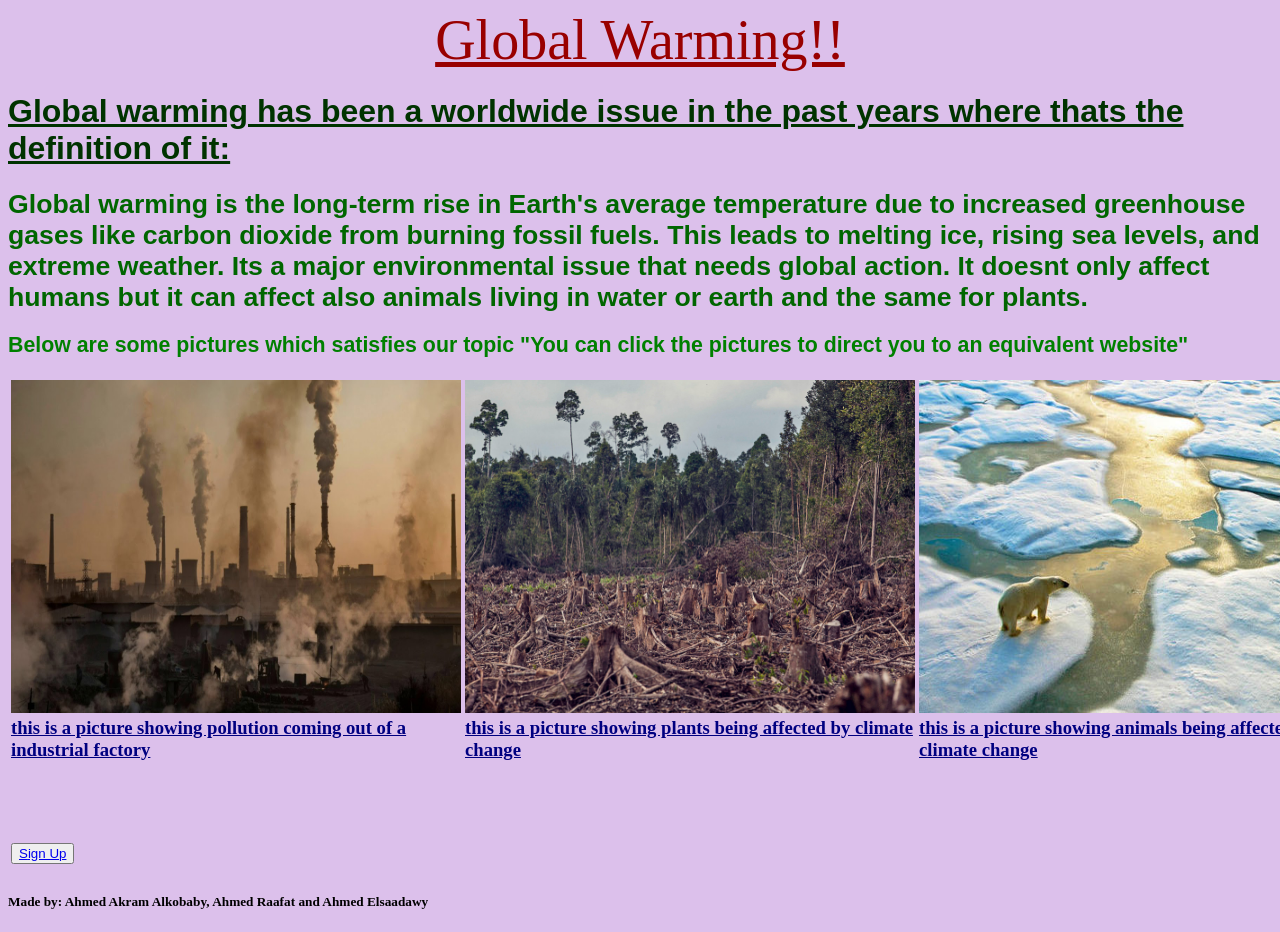
<file: index.html>
﻿<html>

<head>
<title>Global Warming</title>
<style type="text/css">
.style1 {
	text-align: center;
}
body {
      background-color: #DCC0EB;
    }
.style2 {
	border-width: 0px;
	text-align: center;
}
</style>
<link rel="stylesheet" type="text/css" href="CSS.css" />
</head>

<body>

<p class="style1"><span class="p">Global Warming!!</span></p>
<h1><span class="h1">Global warming has been a worldwide issue in the past years where thats the 
definition of it: </span>
  </h1>

<h2><span class="h2">Global warming is the long-term rise in Earth's average temperature due to 
increased greenhouse gases like carbon dioxide from burning fossil fuels. This 
leads to melting ice, rising sea levels, and extreme weather. Its a major 
environmental issue that needs global action. It doesnt only affect humans but 
it can affect also animals living in water or earth and the same for plants.
</span>
  </h2>
<h3><span class="h3">Below are some pictures which satisfies our topic "You can click the pictures 
to direct you to an equivalent website"
  </span>
  </h3>
<table style="width: 100%; height: 273px">
	<tr>
		<td style="width: 450px">
		<a target="_self" href="pollution.html">
		<img alt="pollution" longdesc="this is a picture showing pollution coming out of a industrial factory" src="gases.jpg" width="450" height="333" class="style2" /></a>
			</td>
		<td style="width: 450px">
		<a target="_self" href="plants.html">
		<img alt="plants" longdesc="this is a picture showing plants being affected by climate change" src="plants.jpg" width="450" height="333" style="float: left" class="style2" /></a>
		    </td>
		<td style="width: 450px">
		<a target="_self" href="animals.html">
		<img alt="animals" longdesc="this is a picture showing animals being affected by climate change" src="animals.jpg" width="450" height="333" style="float: left" class="style2" /></a>
		    </td>
	</tr>
	<tr>
		<td style="width: 450px">
		<h4><span class="h4">this is a picture showing pollution coming out of a industrial 
		factory</span></h4>
			</td>
		<td style="width: 450px">
		<h4><span class="h4">this is a picture showing plants being affected by climate change</span></h4>
		    </td>
		<td style="width: 450px">
		<h4><span class="h4">this is a picture showing animals being affected by climate change</span></h4>
		    </td>
	</tr>
</table>

<p>&nbsp;</p>
<table style="width: 13%">
	<tr>
		<td style="height: 33px">
		<button><a target="_self" href="sign%20up.html">S</a><a href="sign%20up.html">ign 
		Up</a></button>
		</td>
	</tr>
</table>

<h5>Made by: Ahmed Akram Alkobaby, Ahmed Raafat and Ahmed Elsaadawy</h5>

</body>

</html>
</file>
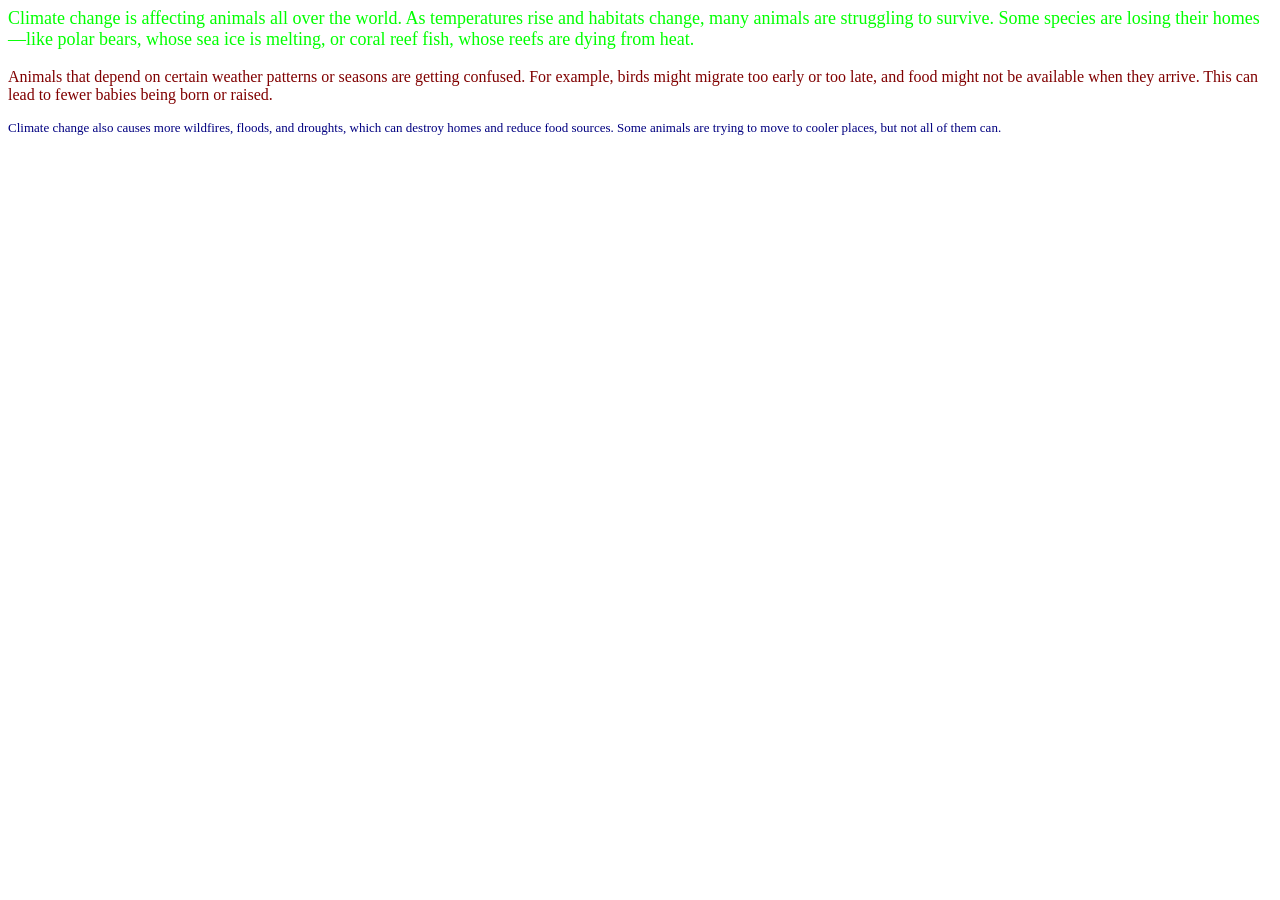
<file: animals.html>
<html>

<head>
<title>Animals</title>
<style type="text/css">
.styleforp1 {
	font-size: large;
	color: #00FF00;
}
.styleforp2 {
	font-size: medium;
	color: #800000;
}
.styleforp3 {
	font-size: small;
	color: #000080;
}
</style>
</head>

<body>

<p class="styleforp1">Climate change is affecting animals all over the world. As 
temperatures rise and habitats change, many animals are struggling to survive. 
Some species are losing their homes—like polar bears, whose sea ice is melting, 
or coral reef fish, whose reefs are dying from heat.
  </p>
<p class="styleforp2">Animals that depend on certain weather patterns or seasons are 
getting confused. For example, birds might migrate too early or too late, and 
food might not be available when they arrive. This can lead to fewer babies 
being born or raised.
  </p>
<p class="styleforp3">Climate change also causes more wildfires, floods, and 
droughts, which can destroy homes and reduce food sources. Some animals are 
trying to move to cooler places, but not all of them can.
  </p>

</body>

</html>
</file>
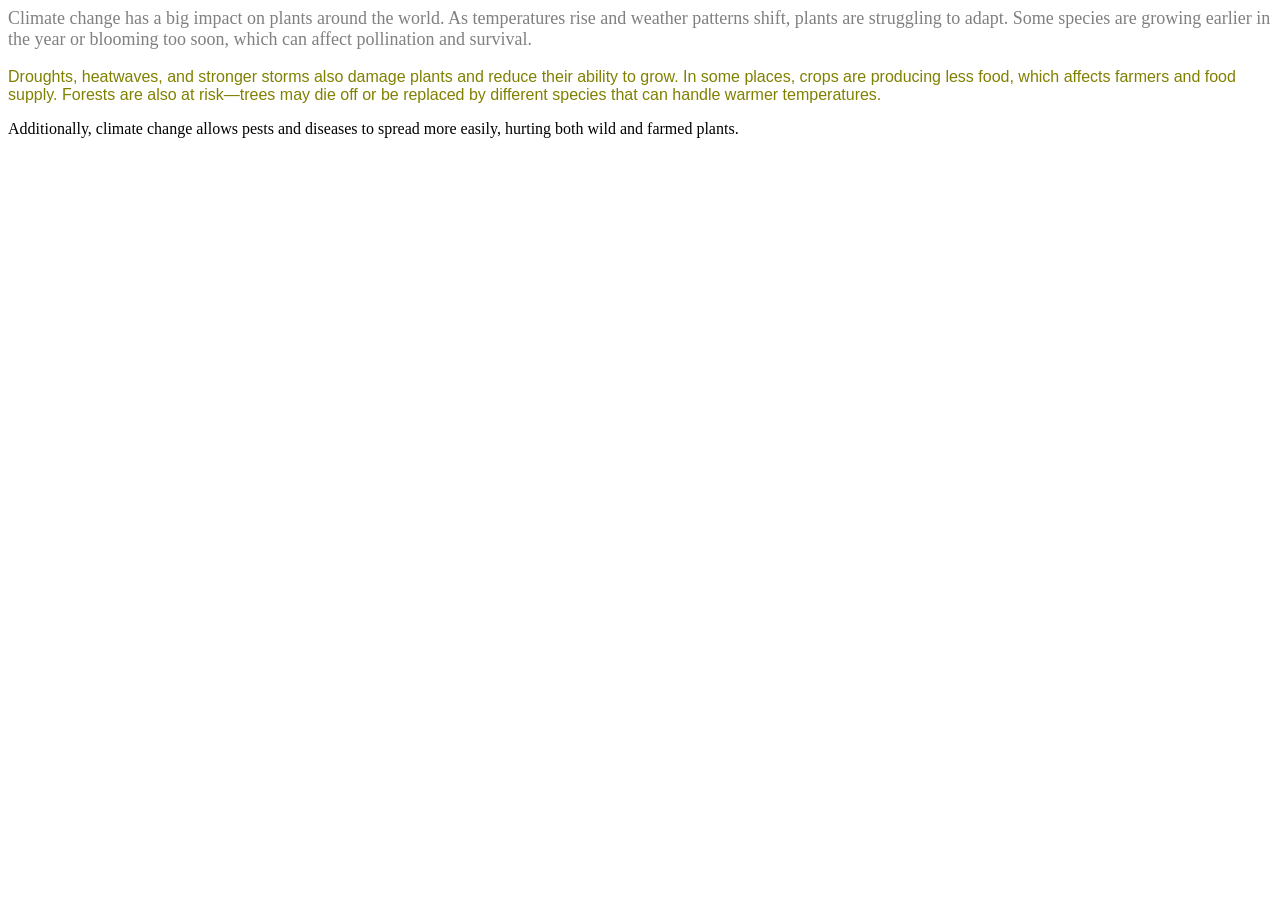
<file: plants.html>
<html>

<head>
<title>Plants</title>
<style type="text/css">
.styleforp1 {
	font-family: "Times New Roman";
	color: #808080;
	font-size: large;
}
.styleforp2 {
	font-family: Arial;
	font-size: medium;
	color: #808000;
}
.stylefor3 {
	font-size: small;
	color: #00FFFF;
}
</style>
</head>

<body>

<p class="styleforp1">Climate change has a big impact on plants around the world. As 
temperatures rise and weather patterns shift, plants are struggling to adapt. 
Some species are growing earlier in the year or blooming too soon, which can 
affect pollination and survival.
  </p>
<p class="styleforp2">Droughts, heatwaves, and stronger storms also damage plants 
and reduce their ability to grow. In some places, crops are producing less food, 
which affects farmers and food supply. Forests are also at risk—trees may die 
off or be replaced by different species that can handle warmer temperatures.
  </p>
<p class="styleforp3">Additionally, climate change allows pests and diseases to 
spread more easily, hurting both wild and farmed plants.
  </p>

 </body>

</html>
</file>
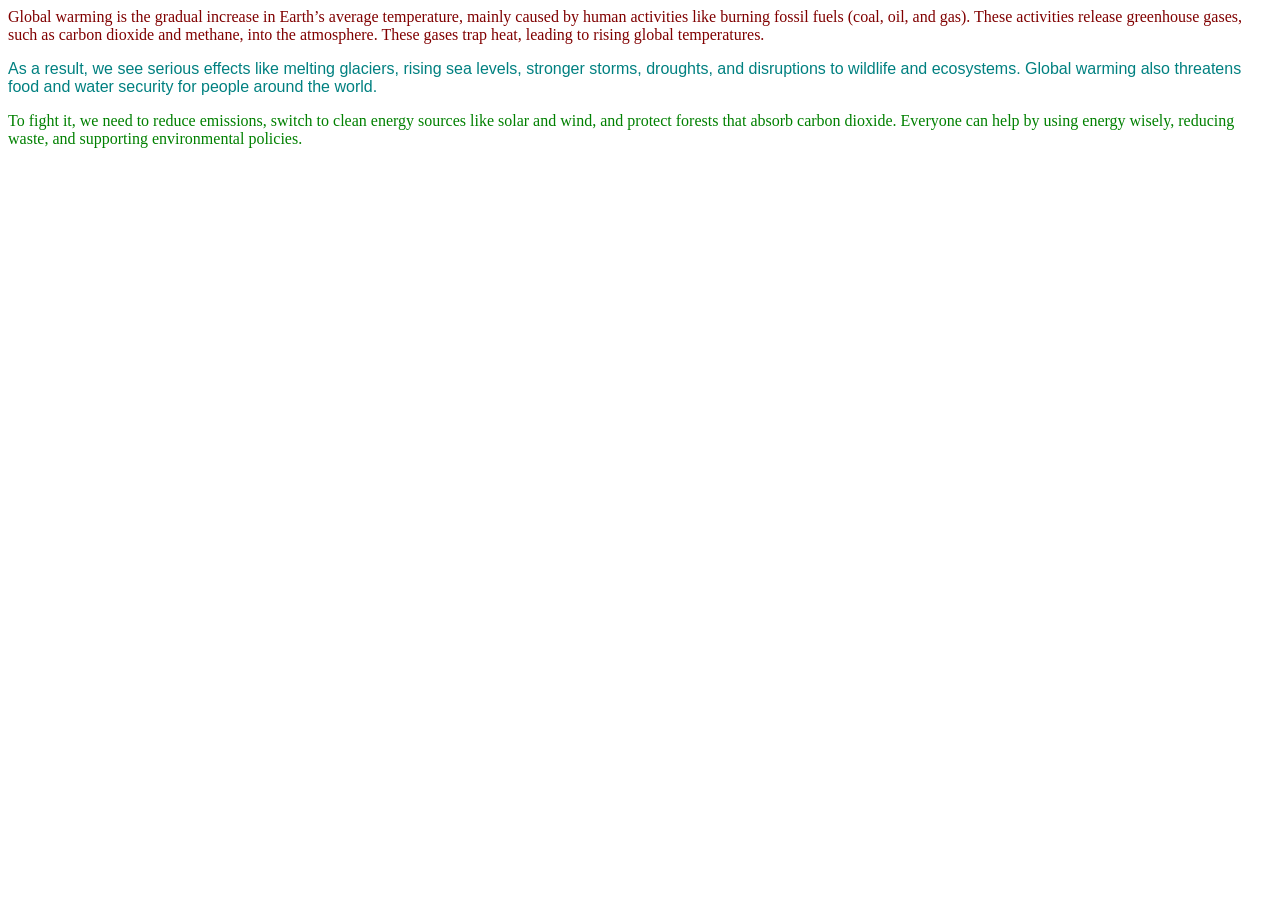
<file: pollution.html>
<html>

<head>
<title>Pollution</title>
<style type="text/css">
.styleforp1 {
	font-family: "Times New Roman";
	color: #800000;
}
.styleforp2 {
	font-family: Arial;
	color: #008080;
}
.styleforp3 {
	color: #008000;
}
</style>
</head>

<body>

<p class="styleforp1">Global warming is the gradual 
increase in Earth’s average temperature, mainly caused by human activities like 
burning fossil fuels (coal, oil, and gas). These activities release greenhouse 
gases, such as carbon dioxide and methane, into the atmosphere. These gases trap 
heat, leading to rising global temperatures.
  </p>
<p class="styleforp2">As a result, we see serious effects like melting glaciers, rising sea levels, 
stronger storms, droughts, and disruptions to wildlife and ecosystems. Global 
warming also threatens food and water security for people around the world.
  </p>
<p class="styleforp3">To fight it, we need to reduce emissions, switch to clean energy sources like 
solar and wind, and protect forests that absorb carbon dioxide. Everyone can 
help by using energy wisely, reducing waste, and supporting environmental 
policies.
  </p>

</body>

</html>
</file>
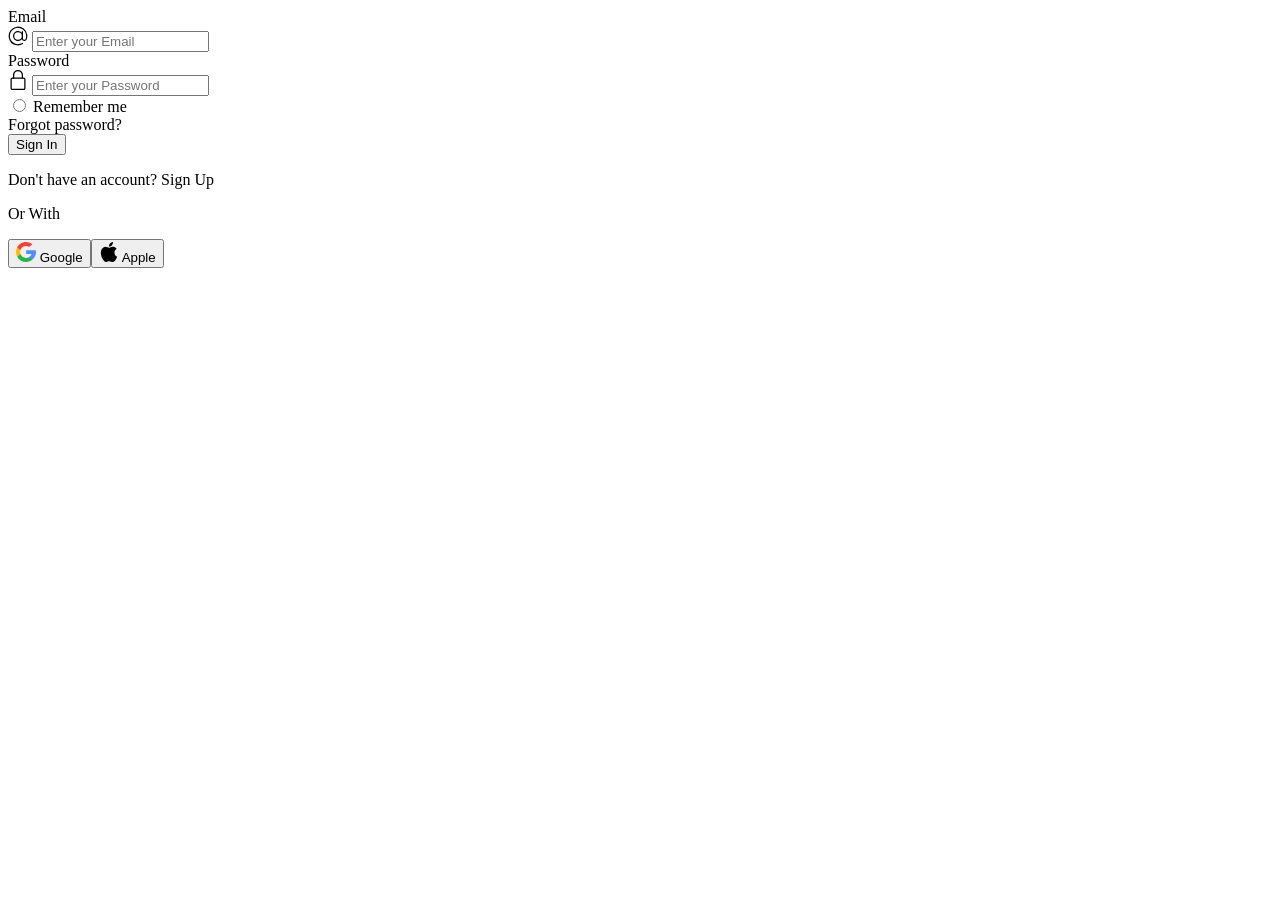
<file: sign up.html>
<html>

<head>
<title>Sign up</title>
</head>

<body>
<!-- From Uiverse.io by JohnnyCSilva --> 
<form class="form">
    <div class="flex-column">
      <label>Email </label></div>
      <div class="inputForm">
        <svg xmlns="http://www.w3.org/2000/svg" width="20" viewBox="0 0 32 32" height="20"><g data-name="Layer 3" id="Layer_3"><path d="m30.853 13.87a15 15 0 0 0 -29.729 4.082 15.1 15.1 0 0 0 12.876 12.918 15.6 15.6 0 0 0 2.016.13 14.85 14.85 0 0 0 7.715-2.145 1 1 0 1 0 -1.031-1.711 13.007 13.007 0 1 1 5.458-6.529 2.149 2.149 0 0 1 -4.158-.759v-10.856a1 1 0 0 0 -2 0v1.726a8 8 0 1 0 .2 10.325 4.135 4.135 0 0 0 7.83.274 15.2 15.2 0 0 0 .823-7.455zm-14.853 8.13a6 6 0 1 1 6-6 6.006 6.006 0 0 1 -6 6z"></path></g></svg>
        <input placeholder="Enter your Email" class="input" type="text">
      </div>
    
    <div class="flex-column">
      <label>Password </label></div>
      <div class="inputForm">
        <svg xmlns="http://www.w3.org/2000/svg" width="20" viewBox="-64 0 512 512" height="20"><path d="m336 512h-288c-26.453125 0-48-21.523438-48-48v-224c0-26.476562 21.546875-48 48-48h288c26.453125 0 48 21.523438 48 48v224c0 26.476562-21.546875 48-48 48zm-288-288c-8.8125 0-16 7.167969-16 16v224c0 8.832031 7.1875 16 16 16h288c8.8125 0 16-7.167969 16-16v-224c0-8.832031-7.1875-16-16-16zm0 0"></path><path d="m304 224c-8.832031 0-16-7.167969-16-16v-80c0-52.929688-43.070312-96-96-96s-96 43.070312-96 96v80c0 8.832031-7.167969 16-16 16s-16-7.167969-16-16v-80c0-70.59375 57.40625-128 128-128s128 57.40625 128 128v80c0 8.832031-7.167969 16-16 16zm0 0"></path></svg>        
        <input placeholder="Enter your Password" class="input" type="password">
      </div>
    
    <div class="flex-row">
      <div>
      <input type="radio">
      <label>Remember me </label>
      </div>
      <span class="span">Forgot password?</span>
    </div>
    <button class="button-submit">Sign In</button>
    <p class="p">Don't have an account? <span class="span">Sign Up</span>

    </p><p class="p line">Or With</p>

    <div class="flex-row">
      <button class="btn google">
        <svg xml:space="preserve" style="enable-background:new 0 0 512 512;" viewBox="0 0 512 512" y="0px" x="0px" xmlns:xlink="http://www.w3.org/1999/xlink" xmlns="http://www.w3.org/2000/svg" id="Layer_1" width="20" version="1.1">
<path d="M113.47,309.408L95.648,375.94l-65.139,1.378C11.042,341.211,0,299.9,0,256
	c0-42.451,10.324-82.483,28.624-117.732h0.014l57.992,10.632l25.404,57.644c-5.317,15.501-8.215,32.141-8.215,49.456
	C103.821,274.792,107.225,292.797,113.47,309.408z" style="fill:#FBBB00;"></path>
<path d="M507.527,208.176C510.467,223.662,512,239.655,512,256c0,18.328-1.927,36.206-5.598,53.451
	c-12.462,58.683-45.025,109.925-90.134,146.187l-0.014-0.014l-73.044-3.727l-10.338-64.535
	c29.932-17.554,53.324-45.025,65.646-77.911h-136.89V208.176h138.887L507.527,208.176L507.527,208.176z" style="fill:#518EF8;"></path>
<path d="M416.253,455.624l0.014,0.014C372.396,490.901,316.666,512,256,512
	c-97.491,0-182.252-54.491-225.491-134.681l82.961-67.91c21.619,57.698,77.278,98.771,142.53,98.771
	c28.047,0,54.323-7.582,76.87-20.818L416.253,455.624z" style="fill:#28B446;"></path>
<path d="M419.404,58.936l-82.933,67.896c-23.335-14.586-50.919-23.012-80.471-23.012
	c-66.729,0-123.429,42.957-143.965,102.724l-83.397-68.276h-0.014C71.23,56.123,157.06,0,256,0
	C318.115,0,375.068,22.126,419.404,58.936z" style="fill:#F14336;"></path>

</svg>
   
        Google 
        
      </button><button class="btn apple">
<svg xml:space="preserve" style="enable-background:new 0 0 22.773 22.773;" viewBox="0 0 22.773 22.773" y="0px" x="0px" xmlns:xlink="http://www.w3.org/1999/xlink" xmlns="http://www.w3.org/2000/svg" id="Capa_1" width="20" height="20" version="1.1"> <g> <g> <path d="M15.769,0c0.053,0,0.106,0,0.162,0c0.13,1.606-0.483,2.806-1.228,3.675c-0.731,0.863-1.732,1.7-3.351,1.573 c-0.108-1.583,0.506-2.694,1.25-3.561C13.292,0.879,14.557,0.16,15.769,0z"></path> <path d="M20.67,16.716c0,0.016,0,0.03,0,0.045c-0.455,1.378-1.104,2.559-1.896,3.655c-0.723,0.995-1.609,2.334-3.191,2.334 c-1.367,0-2.275-0.879-3.676-0.903c-1.482-0.024-2.297,0.735-3.652,0.926c-0.155,0-0.31,0-0.462,0 c-0.995-0.144-1.798-0.932-2.383-1.642c-1.725-2.098-3.058-4.808-3.306-8.276c0-0.34,0-0.679,0-1.019 c0.105-2.482,1.311-4.5,2.914-5.478c0.846-0.52,2.009-0.963,3.304-0.765c0.555,0.086,1.122,0.276,1.619,0.464 c0.471,0.181,1.06,0.502,1.618,0.485c0.378-0.011,0.754-0.208,1.135-0.347c1.116-0.403,2.21-0.865,3.652-0.648 c1.733,0.262,2.963,1.032,3.723,2.22c-1.466,0.933-2.625,2.339-2.427,4.74C17.818,14.688,19.086,15.964,20.67,16.716z"></path> </g></g></svg>

        Apple 
        
</button></div></form></body>

</html>
</file>
<file: CSS.css>
﻿ .p {
	font-family: "Times New Roman";
	font-size: 42pt;
	text-decoration: underline;
	color: #990000;
}
.h1 {
	font-family: Arial;
	font-size: 24pt;
	color: #003300;
	text-decoration: underline;

}
.h2 {
	font-size: 20pt;
	font-family: Arial;
	color: #006600;
}
.h3 {
	font-size: 16pt;
	font-family: Arial;
	color: #008000;
}
.h4 {
	text-decoration: underline;
	font-style: bold;
	font-family: serif;
	font-size: 14pt;
	color: #000080;
}
</file>
